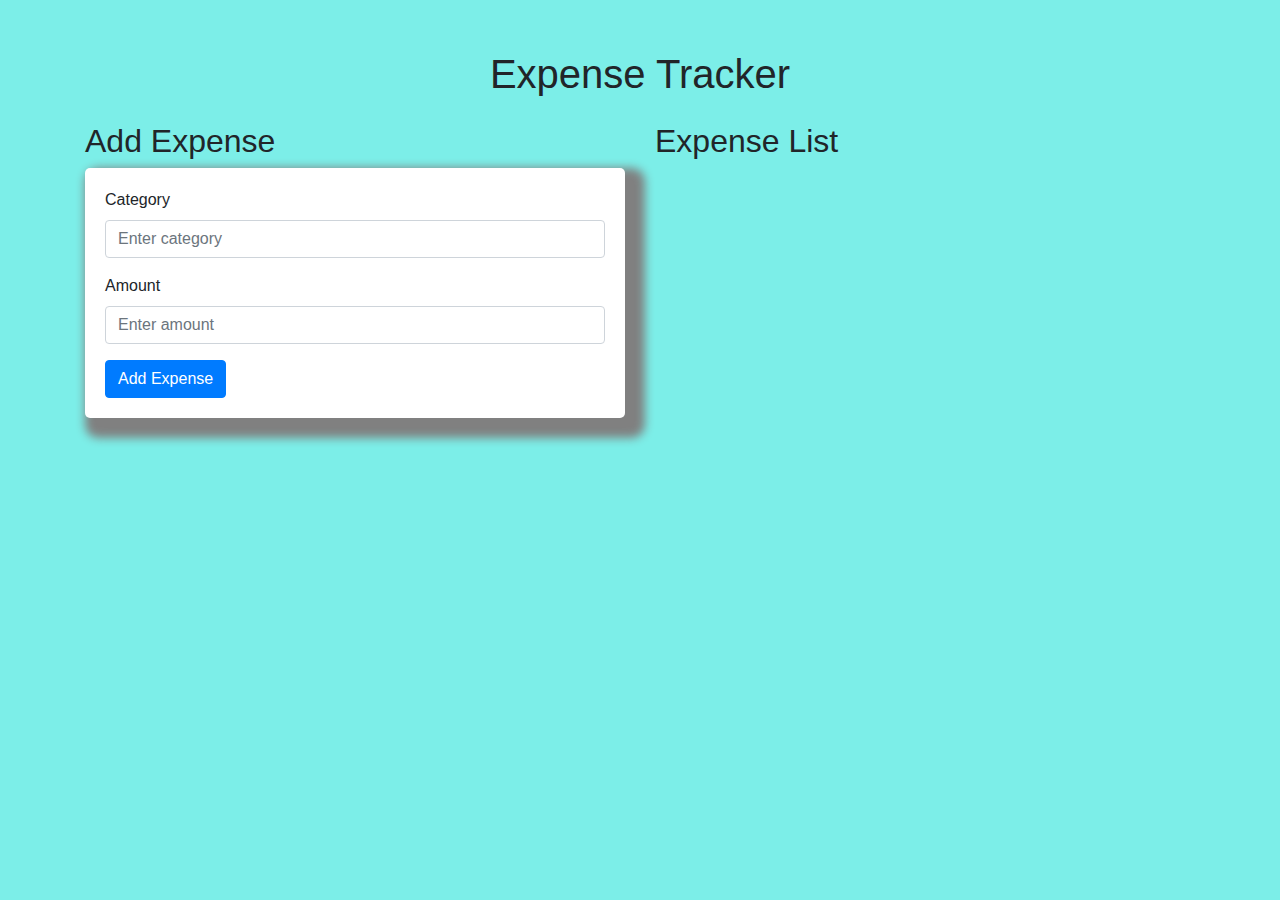
<file: task2/index.html>
<!DOCTYPE html>
<html lang="en">
<head>
    <meta charset="UTF-8">
    <meta name="viewport" content="width=device-width, initial-scale=1.0">
    <title>Expense Tracker</title>
   
    <link href="https://stackpath.bootstrapcdn.com/bootstrap/4.5.2/css/bootstrap.min.css" rel="stylesheet">

    <link rel="stylesheet" href="style.css">
</head>
<body>

<div class="container">
    <h1 class="text-center my-4">Expense Tracker</h1>
    <div class="row">
        <div class="col-md-6">
            <h2>Add Expense</h2>
            <form id="expenseForm">
                <div class="form-group">
                    <label for="description">Category</label>
                    <input type="text" class="form-control" id="description" placeholder="Enter category" required>
                </div>
                <div class="form-group">
                    <label for="amount">Amount</label>
                    <input type="number" class="form-control" id="amount" placeholder="Enter amount" required>
                </div>
                <button type="submit" class="btn btn-primary">Add Expense</button>
            </form>
        </div>
        <div class="col-md-6">
            <h2>Expense List</h2>
            <ul id="expenseList" class="list-group"></ul>
        </div>
    </div>
</div>


<script src="https://code.jquery.com/jquery-3.5.1.slim.min.js"></script>
<script src="https://cdn.jsdelivr.net/npm/@popperjs/core@2.5.4/dist/umd/popper.min.js"></script>
<script src="https://stackpath.bootstrapcdn.com/bootstrap/4.5.2/js/bootstrap.min.js"></script>

<script src="index.js"></script>
</body>
</html>
</file>
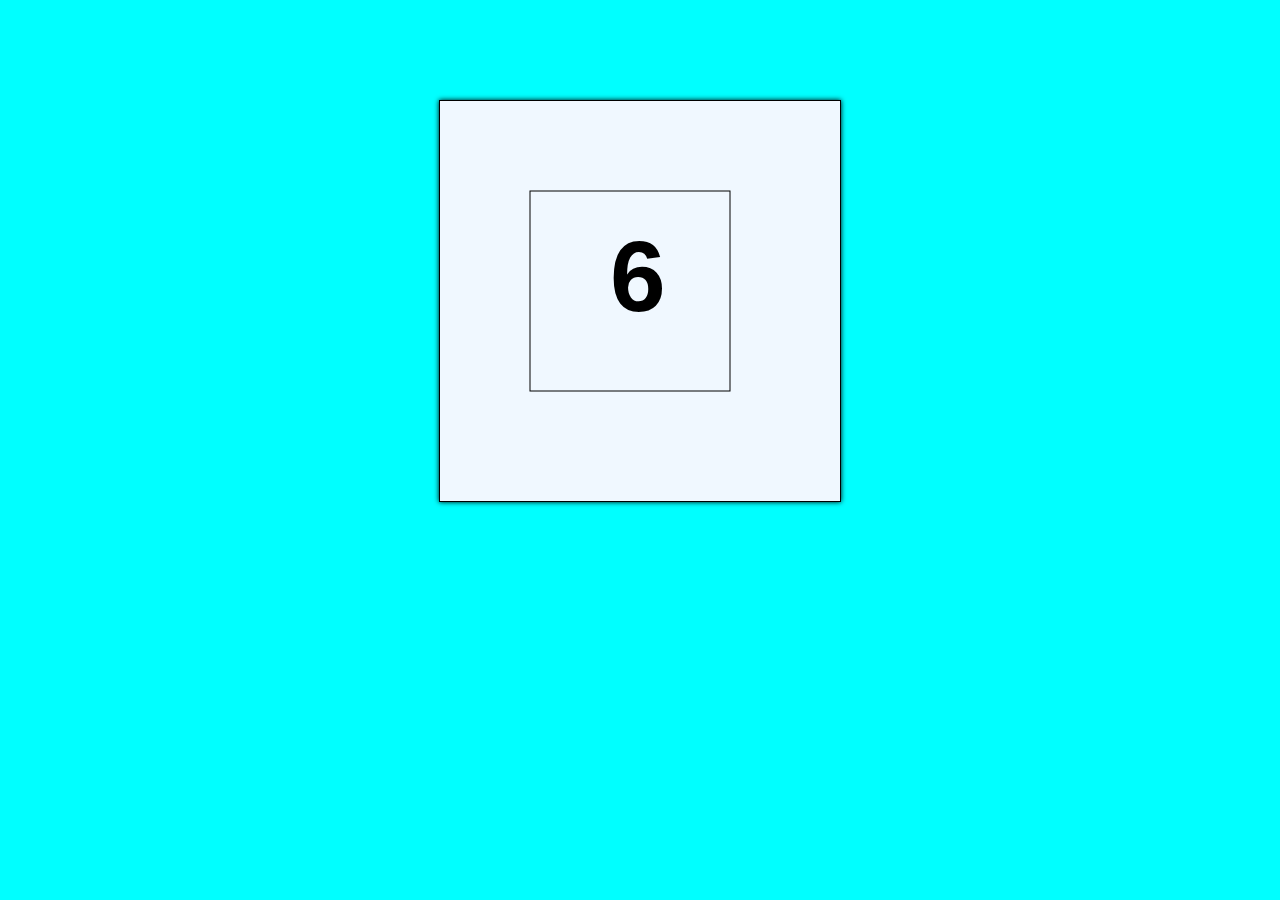
<file: task1/dice.html>
<!DOCTYPE html>
<html lang="en">
<head>
    <meta charset="UTF-8">
    <meta name="viewport" content="width=device-width, initial-scale=1.0">
    <title>Dice canvas</title>
    <link rel="stylesheet" href="dice.css">
</head>
<body>
    
        <canvas id="myCanvas"></canvas>
  


    <script src="dice.js"></script>
</body>
</html>
</file>
<file: task2/style.css>
body {
    background-color: #7ceee8;
}

.container {
    margin-top: 50px;
}

form {
    background-color: #fff;
    padding: 20px;
    border-radius: 5px;
    box-shadow: 10px 10px 10px 10px gray;
}

ul {
    list-style: none;
    padding-left: 0;
}

.list-group-item {
    border: none;
    border-bottom: 1px solid #ddd;
}
</file>
<file: task1/dice.css>
*{
    margin: 0;
    padding: 0;
}
body{
    background-color: aqua;
    display: flex;
    justify-content: center;
    align-items: center;
    margin-top: 100px;
}

#myCanvas{
    border: 1px solid black;
    background-color: aliceblue;
    box-shadow: 0 0 5px;
}
</file>
